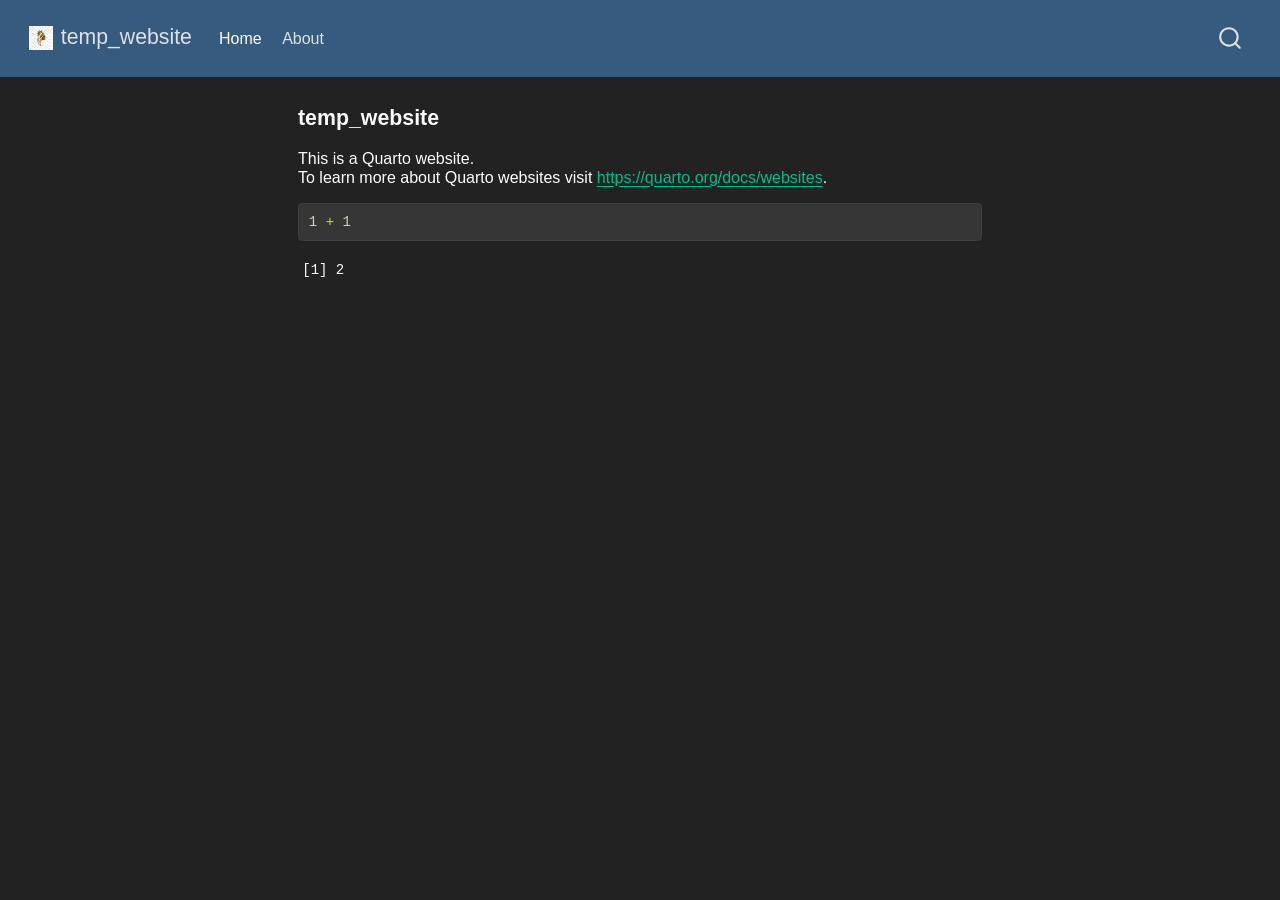
<file: docs/index.html>
<!DOCTYPE html>
<html xmlns="http://www.w3.org/1999/xhtml" lang="en" xml:lang="en"><head>

<meta charset="utf-8">
<meta name="generator" content="quarto-1.9.37">

<meta name="viewport" content="width=device-width, initial-scale=1.0, user-scalable=yes">


<title>temp_website</title>
<style>
/* Default styles provided by pandoc.
** See https://pandoc.org/MANUAL.html#variables-for-html for config info.
*/
code{white-space: pre-wrap;}
span.smallcaps{font-variant: small-caps;}
div.columns{display: flex; gap: min(4vw, 1.5em);}
div.column{flex: auto; overflow-x: auto;}
div.hanging-indent{margin-left: 1.5em; text-indent: -1.5em;}
ul.task-list{list-style: none;}
ul.task-list li input[type="checkbox"] {
  width: 0.8em;
  margin: 0 0.8em 0.2em -1em; /* quarto-specific, see https://github.com/quarto-dev/quarto-cli/issues/4556 */ 
  vertical-align: middle;
}
/* CSS for syntax highlighting */
html { -webkit-text-size-adjust: 100%; }
pre > code.sourceCode { white-space: pre; position: relative; }
pre > code.sourceCode > span { display: inline-block; line-height: 1.25; }
pre > code.sourceCode > span:empty { height: 1.2em; }
.sourceCode { overflow: visible; }
code.sourceCode > span { color: inherit; text-decoration: inherit; }
div.sourceCode { margin: 1em 0; }
pre.sourceCode { margin: 0; }
@media screen {
div.sourceCode { overflow: auto; }
}
@media print {
pre > code.sourceCode { white-space: pre-wrap; }
pre > code.sourceCode > span { text-indent: -5em; padding-left: 5em; }
}
pre.numberSource code
  { counter-reset: source-line 0; }
pre.numberSource code > span
  { position: relative; left: -4em; counter-increment: source-line; }
pre.numberSource code > span > a:first-child::before
  { content: counter(source-line);
    position: relative; left: -1em; text-align: right; vertical-align: baseline;
    border: none; display: inline-block;
    -webkit-touch-callout: none; -webkit-user-select: none;
    -khtml-user-select: none; -moz-user-select: none;
    -ms-user-select: none; user-select: none;
    padding: 0 4px; width: 4em;
  }
pre.numberSource { margin-left: 3em;  padding-left: 4px; }
div.sourceCode
  {   }
@media screen {
pre > code.sourceCode > span > a:first-child::before { text-decoration: underline; }
}
</style>


<script src="site_libs/quarto-nav/quarto-nav.js"></script>
<script src="site_libs/quarto-nav/headroom.min.js"></script>
<script src="site_libs/clipboard/clipboard.min.js"></script>
<script src="site_libs/quarto-search/autocomplete.umd.js"></script>
<script src="site_libs/quarto-search/fuse.min.js"></script>
<script src="site_libs/quarto-search/quarto-search.js"></script>
<meta name="quarto:offset" content="./">
<link href="./favicon.png" rel="icon" type="image/png">
<script src="site_libs/quarto-html/quarto.js" type="module"></script>
<script src="site_libs/quarto-html/tabsets/tabsets.js" type="module"></script>
<script src="site_libs/quarto-html/popper.min.js"></script>
<script src="site_libs/quarto-html/tippy.umd.min.js"></script>
<script src="site_libs/quarto-html/anchor.min.js"></script>
<link href="site_libs/quarto-html/tippy.css" rel="stylesheet">
<link href="site_libs/quarto-html/quarto-syntax-highlighting-dark-d0ae9245876894da5ac7e18953ecc5cc.css" rel="stylesheet" id="quarto-text-highlighting-styles">
<script src="site_libs/bootstrap/bootstrap.min.js"></script>
<link href="site_libs/bootstrap/bootstrap-icons.css" rel="stylesheet">
<link href="site_libs/bootstrap/bootstrap-00feface57a40fb7a06c8694f9a70c45.min.css" rel="stylesheet" append-hash="true" id="quarto-bootstrap" data-mode="dark">
<script id="quarto-search-options" type="application/json">{
  "location": "navbar",
  "copy-button": false,
  "collapse-after": 3,
  "panel-placement": "end",
  "type": "overlay",
  "limit": 50,
  "keyboard-shortcut": [
    "f",
    "/",
    "s"
  ],
  "show-item-context": false,
  "language": {
    "search-no-results-text": "No results",
    "search-matching-documents-text": "matching documents",
    "search-copy-link-title": "Copy link to search",
    "search-hide-matches-text": "Hide additional matches",
    "search-more-match-text": "more match in this document",
    "search-more-matches-text": "more matches in this document",
    "search-clear-button-title": "Clear",
    "search-text-placeholder": "",
    "search-detached-cancel-button-title": "Cancel",
    "search-submit-button-title": "Submit",
    "search-label": "Search"
  }
}</script>


<link rel="stylesheet" href="styles.css">
</head>

<body class="floating nav-fixed quarto-light">

<div id="quarto-search-results"></div>
  <header id="quarto-header" class="headroom fixed-top">
    <nav class="navbar navbar-expand-lg " data-bs-theme="dark">
      <div class="navbar-container container-fluid">
      <div class="navbar-brand-container mx-auto">
    <a href="./index.html" class="navbar-brand navbar-brand-logo">
    <img src="./logo.png" alt="" class="navbar-logo light-content">
    <img src="./logo.png" alt="" class="navbar-logo dark-content">
    </a>
    <a class="navbar-brand" href="./index.html">
    <span class="navbar-title">temp_website</span>
    </a>
  </div>
            <div id="quarto-search" class="" title="Search"></div>
          <button class="navbar-toggler" type="button" data-bs-toggle="collapse" data-bs-target="#navbarCollapse" aria-controls="navbarCollapse" role="menu" aria-expanded="false" aria-label="Toggle navigation" onclick="if (window.quartoToggleHeadroom) { window.quartoToggleHeadroom(); }">
  <span class="navbar-toggler-icon"></span>
</button>
          <div class="collapse navbar-collapse" id="navbarCollapse">
            <ul class="navbar-nav navbar-nav-scroll me-auto">
  <li class="nav-item">
    <a class="nav-link active" href="./index.html" aria-current="page"> 
<span class="menu-text">Home</span></a>
  </li>  
  <li class="nav-item">
    <a class="nav-link" href="./about.html"> 
<span class="menu-text">About</span></a>
  </li>  
</ul>
          </div> <!-- /navcollapse -->
            <div class="quarto-navbar-tools">
</div>
      </div> <!-- /container-fluid -->
    </nav>
</header>
<!-- content -->
<div id="quarto-content" class="quarto-container page-columns page-rows-contents page-layout-article page-navbar">
<!-- sidebar -->
  <nav id="quarto-sidebar" class="sidebar collapse collapse-horizontal quarto-sidebar-collapse-item sidebar-navigation floating overflow-auto">
    
</nav>
<div id="quarto-sidebar-glass" class="quarto-sidebar-collapse-item" data-bs-toggle="collapse" data-bs-target=".quarto-sidebar-collapse-item"></div>
<!-- margin-sidebar -->
    <div id="quarto-margin-sidebar" class="sidebar margin-sidebar zindex-bottom">
    </div>
<!-- main -->
<main class="content" id="quarto-document-content">

<header id="title-block-header" class="quarto-title-block default">
<div class="quarto-title">
<h1 class="title">temp_website</h1>
</div>



<div class="quarto-title-meta">

    
  
    
  </div>
  


</header>


<p>This is a Quarto website.</p>
<p>To learn more about Quarto websites visit <a href="https://quarto.org/docs/websites" class="uri">https://quarto.org/docs/websites</a>.</p>
<div class="cell">
<div class="code-copy-outer-scaffold"><div class="sourceCode cell-code" id="cb1"><pre class="sourceCode r code-with-copy"><code class="sourceCode r"><span id="cb1-1"><a href="#cb1-1" aria-hidden="true" tabindex="-1"></a><span class="dv">1</span> <span class="sc">+</span> <span class="dv">1</span></span></code></pre></div><button title="Copy to Clipboard" class="code-copy-button"><i class="bi"></i></button></div>
<div class="cell-output cell-output-stdout">
<pre><code>[1] 2</code></pre>
</div>
</div>



</main> <!-- /main -->
<script id="quarto-html-after-body" type="application/javascript">
  window.document.addEventListener("DOMContentLoaded", function (event) {
    const icon = "";
    const anchorJS = new window.AnchorJS();
    anchorJS.options = {
      placement: 'right',
      icon: icon
    };
    anchorJS.add('.anchored');
    const isCodeAnnotation = (el) => {
      for (const clz of el.classList) {
        if (clz.startsWith('code-annotation-')) {                     
          return true;
        }
      }
      return false;
    }
    const onCopySuccess = function(e) {
      // button target
      const button = e.trigger;
      // don't keep focus
      button.blur();
      // flash "checked"
      button.classList.add('code-copy-button-checked');
      var currentTitle = button.getAttribute("title");
      button.setAttribute("title", "Copied!");
      let tooltip;
      if (window.bootstrap) {
        button.setAttribute("data-bs-toggle", "tooltip");
        button.setAttribute("data-bs-placement", "left");
        button.setAttribute("data-bs-title", "Copied!");
        tooltip = new bootstrap.Tooltip(button, 
          { trigger: "manual", 
            customClass: "code-copy-button-tooltip",
            offset: [0, -8]});
        tooltip.show();    
      }
      setTimeout(function() {
        if (tooltip) {
          tooltip.hide();
          button.removeAttribute("data-bs-title");
          button.removeAttribute("data-bs-toggle");
          button.removeAttribute("data-bs-placement");
        }
        button.setAttribute("title", currentTitle);
        button.classList.remove('code-copy-button-checked');
      }, 1000);
      // clear code selection
      e.clearSelection();
    }
    const getTextToCopy = function(trigger) {
      const outerScaffold = trigger.parentElement.cloneNode(true);
      const codeEl = outerScaffold.querySelector('code');
      for (const childEl of codeEl.children) {
        if (isCodeAnnotation(childEl)) {
          childEl.remove();
        }
      }
      return codeEl.innerText;
    }
    const clipboard = new window.ClipboardJS('.code-copy-button:not([data-in-quarto-modal])', {
      text: getTextToCopy
    });
    clipboard.on('success', onCopySuccess);
    if (window.document.getElementById('quarto-embedded-source-code-modal')) {
      const clipboardModal = new window.ClipboardJS('.code-copy-button[data-in-quarto-modal]', {
        text: getTextToCopy,
        container: window.document.getElementById('quarto-embedded-source-code-modal')
      });
      clipboardModal.on('success', onCopySuccess);
    }
      var localhostRegex = new RegExp(/^(?:http|https):\/\/localhost\:?[0-9]*\//);
      var mailtoRegex = new RegExp(/^mailto:/);
        var filterRegex = new RegExp('/' + window.location.host + '/');
      var isInternal = (href) => {
          return filterRegex.test(href) || localhostRegex.test(href) || mailtoRegex.test(href);
      }
      // Inspect non-navigation links and adorn them if external
     var links = window.document.querySelectorAll('a[href]:not(.nav-link):not(.navbar-brand):not(.toc-action):not(.sidebar-link):not(.sidebar-item-toggle):not(.pagination-link):not(.no-external):not([aria-hidden]):not(.dropdown-item):not(.quarto-navigation-tool):not(.about-link)');
      for (var i=0; i<links.length; i++) {
        const link = links[i];
        if (!isInternal(link.href)) {
          // undo the damage that might have been done by quarto-nav.js in the case of
          // links that we want to consider external
          if (link.dataset.originalHref !== undefined) {
            link.href = link.dataset.originalHref;
          }
        }
      }
    function tippyHover(el, contentFn, onTriggerFn, onUntriggerFn) {
      const config = {
        allowHTML: true,
        maxWidth: 500,
        delay: 100,
        arrow: false,
        appendTo: function(el) {
            return el.parentElement;
        },
        interactive: true,
        interactiveBorder: 10,
        theme: 'quarto',
        placement: 'bottom-start',
      };
      if (contentFn) {
        config.content = contentFn;
      }
      if (onTriggerFn) {
        config.onTrigger = onTriggerFn;
      }
      if (onUntriggerFn) {
        config.onUntrigger = onUntriggerFn;
      }
      window.tippy(el, config); 
    }
    const noterefs = window.document.querySelectorAll('a[role="doc-noteref"]');
    for (var i=0; i<noterefs.length; i++) {
      const ref = noterefs[i];
      tippyHover(ref, function() {
        // use id or data attribute instead here
        let href = ref.getAttribute('data-footnote-href') || ref.getAttribute('href');
        try { href = new URL(href).hash; } catch {}
        const id = href.replace(/^#\/?/, "");
        const note = window.document.getElementById(id);
        if (note) {
          return note.innerHTML;
        } else {
          return "";
        }
      });
    }
    const xrefs = window.document.querySelectorAll('a.quarto-xref');
    const processXRef = (id, note) => {
      // Strip column container classes
      const stripColumnClz = (el) => {
        el.classList.remove("page-full", "page-columns");
        if (el.children) {
          for (const child of el.children) {
            stripColumnClz(child);
          }
        }
      }
      stripColumnClz(note)
      if (id === null || id.startsWith('sec-')) {
        // Special case sections, only their first couple elements
        const container = document.createElement("div");
        if (note.children && note.children.length > 2) {
          container.appendChild(note.children[0].cloneNode(true));
          for (let i = 1; i < note.children.length; i++) {
            const child = note.children[i];
            if (child.tagName === "P" && child.innerText === "") {
              continue;
            } else {
              container.appendChild(child.cloneNode(true));
              break;
            }
          }
          if (window.Quarto?.typesetMath) {
            window.Quarto.typesetMath(container);
          }
          return container.innerHTML
        } else {
          if (window.Quarto?.typesetMath) {
            window.Quarto.typesetMath(note);
          }
          return note.innerHTML;
        }
      } else {
        // Remove any anchor links if they are present
        const anchorLink = note.querySelector('a.anchorjs-link');
        if (anchorLink) {
          anchorLink.remove();
        }
        if (window.Quarto?.typesetMath) {
          window.Quarto.typesetMath(note);
        }
        if (note.classList.contains("callout")) {
          return note.outerHTML;
        } else {
          return note.innerHTML;
        }
      }
    }
    for (var i=0; i<xrefs.length; i++) {
      const xref = xrefs[i];
      tippyHover(xref, undefined, function(instance) {
        instance.disable();
        let url = xref.getAttribute('href');
        let hash = undefined; 
        if (url.startsWith('#')) {
          hash = url;
        } else {
          try { hash = new URL(url).hash; } catch {}
        }
        if (hash) {
          const id = hash.replace(/^#\/?/, "");
          const note = window.document.getElementById(id);
          if (note !== null) {
            try {
              const html = processXRef(id, note.cloneNode(true));
              instance.setContent(html);
            } finally {
              instance.enable();
              instance.show();
            }
          } else {
            // See if we can fetch this
            fetch(url.split('#')[0])
            .then(res => res.text())
            .then(html => {
              const parser = new DOMParser();
              const htmlDoc = parser.parseFromString(html, "text/html");
              const note = htmlDoc.getElementById(id);
              if (note !== null) {
                const html = processXRef(id, note);
                instance.setContent(html);
              } 
            }).finally(() => {
              instance.enable();
              instance.show();
            });
          }
        } else {
          // See if we can fetch a full url (with no hash to target)
          // This is a special case and we should probably do some content thinning / targeting
          fetch(url)
          .then(res => res.text())
          .then(html => {
            const parser = new DOMParser();
            const htmlDoc = parser.parseFromString(html, "text/html");
            const note = htmlDoc.querySelector('main.content');
            if (note !== null) {
              // This should only happen for chapter cross references
              // (since there is no id in the URL)
              // remove the first header
              if (note.children.length > 0 && note.children[0].tagName === "HEADER") {
                note.children[0].remove();
              }
              const html = processXRef(null, note);
              instance.setContent(html);
            } 
          }).finally(() => {
            instance.enable();
            instance.show();
          });
        }
      }, function(instance) {
      });
    }
        let selectedAnnoteEl;
        const selectorForAnnotation = ( cell, annotation) => {
          let cellAttr = 'data-code-cell="' + cell + '"';
          let lineAttr = 'data-code-annotation="' +  annotation + '"';
          const selector = 'span[' + cellAttr + '][' + lineAttr + ']';
          return selector;
        }
        const selectCodeLines = (annoteEl) => {
          const doc = window.document;
          const targetCell = annoteEl.getAttribute("data-target-cell");
          const targetAnnotation = annoteEl.getAttribute("data-target-annotation");
          const annoteSpan = window.document.querySelector(selectorForAnnotation(targetCell, targetAnnotation));
          const lines = annoteSpan.getAttribute("data-code-lines").split(",");
          const lineIds = lines.map((line) => {
            return targetCell + "-" + line;
          })
          let top = null;
          let height = null;
          let parent = null;
          if (lineIds.length > 0) {
              //compute the position of the single el (top and bottom and make a div)
              const el = window.document.getElementById(lineIds[0]);
              top = el.offsetTop;
              height = el.offsetHeight;
              parent = el.parentElement.parentElement;
            if (lineIds.length > 1) {
              const lastEl = window.document.getElementById(lineIds[lineIds.length - 1]);
              const bottom = lastEl.offsetTop + lastEl.offsetHeight;
              height = bottom - top;
            }
            if (top !== null && height !== null && parent !== null) {
              // cook up a div (if necessary) and position it 
              let div = window.document.getElementById("code-annotation-line-highlight");
              if (div === null) {
                div = window.document.createElement("div");
                div.setAttribute("id", "code-annotation-line-highlight");
                div.style.position = 'absolute';
                parent.appendChild(div);
              }
              div.style.top = top - 2 + "px";
              div.style.height = height + 4 + "px";
              div.style.left = 0;
              let gutterDiv = window.document.getElementById("code-annotation-line-highlight-gutter");
              if (gutterDiv === null) {
                gutterDiv = window.document.createElement("div");
                gutterDiv.setAttribute("id", "code-annotation-line-highlight-gutter");
                gutterDiv.style.position = 'absolute';
                const codeCell = window.document.getElementById(targetCell);
                const gutter = codeCell.querySelector('.code-annotation-gutter');
                gutter.appendChild(gutterDiv);
              }
              gutterDiv.style.top = top - 2 + "px";
              gutterDiv.style.height = height + 4 + "px";
            }
            selectedAnnoteEl = annoteEl;
          }
        };
        const unselectCodeLines = () => {
          const elementsIds = ["code-annotation-line-highlight", "code-annotation-line-highlight-gutter"];
          elementsIds.forEach((elId) => {
            const div = window.document.getElementById(elId);
            if (div) {
              div.remove();
            }
          });
          selectedAnnoteEl = undefined;
        };
          // Handle positioning of the toggle
      window.addEventListener(
        "resize",
        throttle(() => {
          elRect = undefined;
          if (selectedAnnoteEl) {
            selectCodeLines(selectedAnnoteEl);
          }
        }, 10)
      );
      function throttle(fn, ms) {
      let throttle = false;
      let timer;
        return (...args) => {
          if(!throttle) { // first call gets through
              fn.apply(this, args);
              throttle = true;
          } else { // all the others get throttled
              if(timer) clearTimeout(timer); // cancel #2
              timer = setTimeout(() => {
                fn.apply(this, args);
                timer = throttle = false;
              }, ms);
          }
        };
      }
        // Attach click handler to the DT
        const annoteDls = window.document.querySelectorAll('dt[data-target-cell]');
        for (const annoteDlNode of annoteDls) {
          annoteDlNode.addEventListener('click', (event) => {
            const clickedEl = event.target;
            if (clickedEl !== selectedAnnoteEl) {
              unselectCodeLines();
              const activeEl = window.document.querySelector('dt[data-target-cell].code-annotation-active');
              if (activeEl) {
                activeEl.classList.remove('code-annotation-active');
              }
              selectCodeLines(clickedEl);
              clickedEl.classList.add('code-annotation-active');
            } else {
              // Unselect the line
              unselectCodeLines();
              clickedEl.classList.remove('code-annotation-active');
            }
          });
        }
    const findCites = (el) => {
      const parentEl = el.parentElement;
      if (parentEl) {
        const cites = parentEl.dataset.cites;
        if (cites) {
          return {
            el,
            cites: cites.split(' ')
          };
        } else {
          return findCites(el.parentElement)
        }
      } else {
        return undefined;
      }
    };
    var bibliorefs = window.document.querySelectorAll('a[role="doc-biblioref"]');
    for (var i=0; i<bibliorefs.length; i++) {
      const ref = bibliorefs[i];
      const citeInfo = findCites(ref);
      if (citeInfo) {
        tippyHover(citeInfo.el, function() {
          var popup = window.document.createElement('div');
          citeInfo.cites.forEach(function(cite) {
            var citeDiv = window.document.createElement('div');
            citeDiv.classList.add('hanging-indent');
            citeDiv.classList.add('csl-entry');
            var biblioDiv = window.document.getElementById('ref-' + cite);
            if (biblioDiv) {
              citeDiv.innerHTML = biblioDiv.innerHTML;
            }
            popup.appendChild(citeDiv);
          });
          return popup.innerHTML;
        });
      }
    }
  });
  </script>
</div> <!-- /content -->




</body></html>
</file>
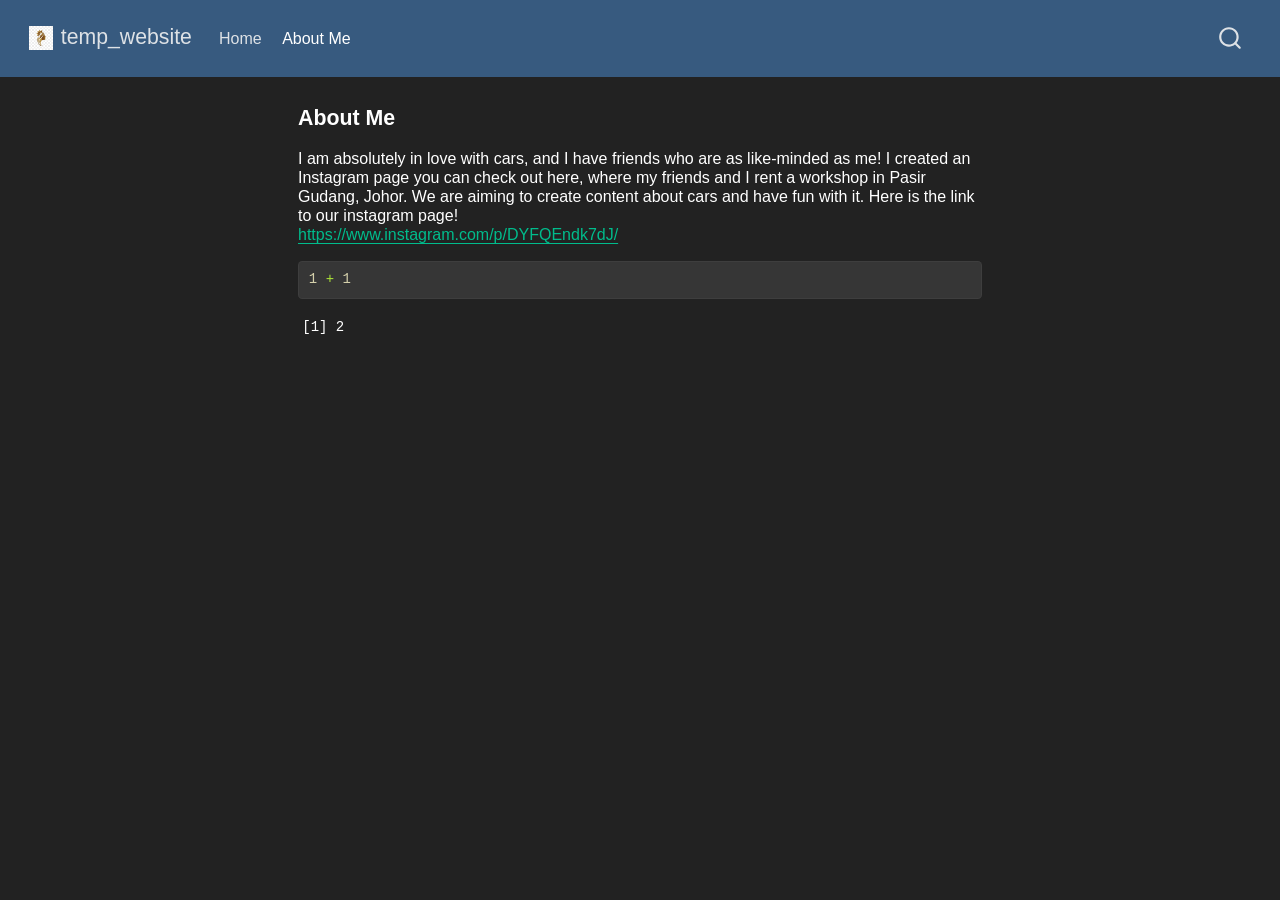
<file: docs/about.html>
<!DOCTYPE html>
<html xmlns="http://www.w3.org/1999/xhtml" lang="en" xml:lang="en"><head>

<meta charset="utf-8">
<meta name="generator" content="quarto-1.9.37">

<meta name="viewport" content="width=device-width, initial-scale=1.0, user-scalable=yes">


<title>About Me – temp_website</title>
<style>
/* Default styles provided by pandoc.
** See https://pandoc.org/MANUAL.html#variables-for-html for config info.
*/
code{white-space: pre-wrap;}
span.smallcaps{font-variant: small-caps;}
div.columns{display: flex; gap: min(4vw, 1.5em);}
div.column{flex: auto; overflow-x: auto;}
div.hanging-indent{margin-left: 1.5em; text-indent: -1.5em;}
ul.task-list{list-style: none;}
ul.task-list li input[type="checkbox"] {
  width: 0.8em;
  margin: 0 0.8em 0.2em -1em; /* quarto-specific, see https://github.com/quarto-dev/quarto-cli/issues/4556 */ 
  vertical-align: middle;
}
/* CSS for syntax highlighting */
html { -webkit-text-size-adjust: 100%; }
pre > code.sourceCode { white-space: pre; position: relative; }
pre > code.sourceCode > span { display: inline-block; line-height: 1.25; }
pre > code.sourceCode > span:empty { height: 1.2em; }
.sourceCode { overflow: visible; }
code.sourceCode > span { color: inherit; text-decoration: inherit; }
div.sourceCode { margin: 1em 0; }
pre.sourceCode { margin: 0; }
@media screen {
div.sourceCode { overflow: auto; }
}
@media print {
pre > code.sourceCode { white-space: pre-wrap; }
pre > code.sourceCode > span { text-indent: -5em; padding-left: 5em; }
}
pre.numberSource code
  { counter-reset: source-line 0; }
pre.numberSource code > span
  { position: relative; left: -4em; counter-increment: source-line; }
pre.numberSource code > span > a:first-child::before
  { content: counter(source-line);
    position: relative; left: -1em; text-align: right; vertical-align: baseline;
    border: none; display: inline-block;
    -webkit-touch-callout: none; -webkit-user-select: none;
    -khtml-user-select: none; -moz-user-select: none;
    -ms-user-select: none; user-select: none;
    padding: 0 4px; width: 4em;
  }
pre.numberSource { margin-left: 3em;  padding-left: 4px; }
div.sourceCode
  {   }
@media screen {
pre > code.sourceCode > span > a:first-child::before { text-decoration: underline; }
}
</style>


<script src="site_libs/quarto-nav/quarto-nav.js"></script>
<script src="site_libs/quarto-nav/headroom.min.js"></script>
<script src="site_libs/clipboard/clipboard.min.js"></script>
<script src="site_libs/quarto-search/autocomplete.umd.js"></script>
<script src="site_libs/quarto-search/fuse.min.js"></script>
<script src="site_libs/quarto-search/quarto-search.js"></script>
<meta name="quarto:offset" content="./">
<link href="./favicon.png" rel="icon" type="image/png">
<script src="site_libs/quarto-html/quarto.js" type="module"></script>
<script src="site_libs/quarto-html/tabsets/tabsets.js" type="module"></script>
<script src="site_libs/quarto-html/popper.min.js"></script>
<script src="site_libs/quarto-html/tippy.umd.min.js"></script>
<script src="site_libs/quarto-html/anchor.min.js"></script>
<link href="site_libs/quarto-html/tippy.css" rel="stylesheet">
<link href="site_libs/quarto-html/quarto-syntax-highlighting-dark-d0ae9245876894da5ac7e18953ecc5cc.css" rel="stylesheet" id="quarto-text-highlighting-styles">
<script src="site_libs/bootstrap/bootstrap.min.js"></script>
<link href="site_libs/bootstrap/bootstrap-icons.css" rel="stylesheet">
<link href="site_libs/bootstrap/bootstrap-00feface57a40fb7a06c8694f9a70c45.min.css" rel="stylesheet" append-hash="true" id="quarto-bootstrap" data-mode="dark">
<script id="quarto-search-options" type="application/json">{
  "location": "navbar",
  "copy-button": false,
  "collapse-after": 3,
  "panel-placement": "end",
  "type": "overlay",
  "limit": 50,
  "keyboard-shortcut": [
    "f",
    "/",
    "s"
  ],
  "show-item-context": false,
  "language": {
    "search-no-results-text": "No results",
    "search-matching-documents-text": "matching documents",
    "search-copy-link-title": "Copy link to search",
    "search-hide-matches-text": "Hide additional matches",
    "search-more-match-text": "more match in this document",
    "search-more-matches-text": "more matches in this document",
    "search-clear-button-title": "Clear",
    "search-text-placeholder": "",
    "search-detached-cancel-button-title": "Cancel",
    "search-submit-button-title": "Submit",
    "search-label": "Search"
  }
}</script>


<link rel="stylesheet" href="styles.css">
</head>

<body class="floating nav-fixed quarto-light">

<div id="quarto-search-results"></div>
  <header id="quarto-header" class="headroom fixed-top">
    <nav class="navbar navbar-expand-lg " data-bs-theme="dark">
      <div class="navbar-container container-fluid">
      <div class="navbar-brand-container mx-auto">
    <a href="./index.html" class="navbar-brand navbar-brand-logo">
    <img src="./logo.png" alt="" class="navbar-logo light-content">
    <img src="./logo.png" alt="" class="navbar-logo dark-content">
    </a>
    <a class="navbar-brand" href="./index.html">
    <span class="navbar-title">temp_website</span>
    </a>
  </div>
            <div id="quarto-search" class="" title="Search"></div>
          <button class="navbar-toggler" type="button" data-bs-toggle="collapse" data-bs-target="#navbarCollapse" aria-controls="navbarCollapse" role="menu" aria-expanded="false" aria-label="Toggle navigation" onclick="if (window.quartoToggleHeadroom) { window.quartoToggleHeadroom(); }">
  <span class="navbar-toggler-icon"></span>
</button>
          <div class="collapse navbar-collapse" id="navbarCollapse">
            <ul class="navbar-nav navbar-nav-scroll me-auto">
  <li class="nav-item">
    <a class="nav-link" href="./index.html"> 
<span class="menu-text">Home</span></a>
  </li>  
  <li class="nav-item">
    <a class="nav-link active" href="./about.html" aria-current="page"> 
<span class="menu-text">About Me</span></a>
  </li>  
</ul>
          </div> <!-- /navcollapse -->
            <div class="quarto-navbar-tools">
</div>
      </div> <!-- /container-fluid -->
    </nav>
</header>
<!-- content -->
<div id="quarto-content" class="quarto-container page-columns page-rows-contents page-layout-article page-navbar">
<!-- sidebar -->
  <nav id="quarto-sidebar" class="sidebar collapse collapse-horizontal quarto-sidebar-collapse-item sidebar-navigation floating overflow-auto">
    
</nav>
<div id="quarto-sidebar-glass" class="quarto-sidebar-collapse-item" data-bs-toggle="collapse" data-bs-target=".quarto-sidebar-collapse-item"></div>
<!-- margin-sidebar -->
    <div id="quarto-margin-sidebar" class="sidebar margin-sidebar zindex-bottom">
    </div>
<!-- main -->
<main class="content" id="quarto-document-content">

<header id="title-block-header" class="quarto-title-block default">
<div class="quarto-title">
<h1 class="title">About Me</h1>
</div>



<div class="quarto-title-meta">

    
  
    
  </div>
  


</header>


<p>I am absolutely in love with cars, and I have friends who are as like-minded as me! I created an Instagram page you can check out here, where my friends and I rent a workshop in Pasir Gudang, Johor. We are aiming to create content about cars and have fun with it. Here is the link to our instagram page!</p>
<p><a href="https://www.instagram.com/p/DYFQEndk7dJ/" class="uri">https://www.instagram.com/p/DYFQEndk7dJ/</a></p>
<div class="cell">
<div class="code-copy-outer-scaffold"><div class="sourceCode cell-code" id="cb1"><pre class="sourceCode r code-with-copy"><code class="sourceCode r"><span id="cb1-1"><a href="#cb1-1" aria-hidden="true" tabindex="-1"></a><span class="dv">1</span> <span class="sc">+</span> <span class="dv">1</span></span></code></pre></div><button title="Copy to Clipboard" class="code-copy-button"><i class="bi"></i></button></div>
<div class="cell-output cell-output-stdout">
<pre><code>[1] 2</code></pre>
</div>
</div>



</main> <!-- /main -->
<script id="quarto-html-after-body" type="application/javascript">
  window.document.addEventListener("DOMContentLoaded", function (event) {
    const icon = "";
    const anchorJS = new window.AnchorJS();
    anchorJS.options = {
      placement: 'right',
      icon: icon
    };
    anchorJS.add('.anchored');
    const isCodeAnnotation = (el) => {
      for (const clz of el.classList) {
        if (clz.startsWith('code-annotation-')) {                     
          return true;
        }
      }
      return false;
    }
    const onCopySuccess = function(e) {
      // button target
      const button = e.trigger;
      // don't keep focus
      button.blur();
      // flash "checked"
      button.classList.add('code-copy-button-checked');
      var currentTitle = button.getAttribute("title");
      button.setAttribute("title", "Copied!");
      let tooltip;
      if (window.bootstrap) {
        button.setAttribute("data-bs-toggle", "tooltip");
        button.setAttribute("data-bs-placement", "left");
        button.setAttribute("data-bs-title", "Copied!");
        tooltip = new bootstrap.Tooltip(button, 
          { trigger: "manual", 
            customClass: "code-copy-button-tooltip",
            offset: [0, -8]});
        tooltip.show();    
      }
      setTimeout(function() {
        if (tooltip) {
          tooltip.hide();
          button.removeAttribute("data-bs-title");
          button.removeAttribute("data-bs-toggle");
          button.removeAttribute("data-bs-placement");
        }
        button.setAttribute("title", currentTitle);
        button.classList.remove('code-copy-button-checked');
      }, 1000);
      // clear code selection
      e.clearSelection();
    }
    const getTextToCopy = function(trigger) {
      const outerScaffold = trigger.parentElement.cloneNode(true);
      const codeEl = outerScaffold.querySelector('code');
      for (const childEl of codeEl.children) {
        if (isCodeAnnotation(childEl)) {
          childEl.remove();
        }
      }
      return codeEl.innerText;
    }
    const clipboard = new window.ClipboardJS('.code-copy-button:not([data-in-quarto-modal])', {
      text: getTextToCopy
    });
    clipboard.on('success', onCopySuccess);
    if (window.document.getElementById('quarto-embedded-source-code-modal')) {
      const clipboardModal = new window.ClipboardJS('.code-copy-button[data-in-quarto-modal]', {
        text: getTextToCopy,
        container: window.document.getElementById('quarto-embedded-source-code-modal')
      });
      clipboardModal.on('success', onCopySuccess);
    }
      var localhostRegex = new RegExp(/^(?:http|https):\/\/localhost\:?[0-9]*\//);
      var mailtoRegex = new RegExp(/^mailto:/);
        var filterRegex = new RegExp('/' + window.location.host + '/');
      var isInternal = (href) => {
          return filterRegex.test(href) || localhostRegex.test(href) || mailtoRegex.test(href);
      }
      // Inspect non-navigation links and adorn them if external
     var links = window.document.querySelectorAll('a[href]:not(.nav-link):not(.navbar-brand):not(.toc-action):not(.sidebar-link):not(.sidebar-item-toggle):not(.pagination-link):not(.no-external):not([aria-hidden]):not(.dropdown-item):not(.quarto-navigation-tool):not(.about-link)');
      for (var i=0; i<links.length; i++) {
        const link = links[i];
        if (!isInternal(link.href)) {
          // undo the damage that might have been done by quarto-nav.js in the case of
          // links that we want to consider external
          if (link.dataset.originalHref !== undefined) {
            link.href = link.dataset.originalHref;
          }
        }
      }
    function tippyHover(el, contentFn, onTriggerFn, onUntriggerFn) {
      const config = {
        allowHTML: true,
        maxWidth: 500,
        delay: 100,
        arrow: false,
        appendTo: function(el) {
            return el.parentElement;
        },
        interactive: true,
        interactiveBorder: 10,
        theme: 'quarto',
        placement: 'bottom-start',
      };
      if (contentFn) {
        config.content = contentFn;
      }
      if (onTriggerFn) {
        config.onTrigger = onTriggerFn;
      }
      if (onUntriggerFn) {
        config.onUntrigger = onUntriggerFn;
      }
      window.tippy(el, config); 
    }
    const noterefs = window.document.querySelectorAll('a[role="doc-noteref"]');
    for (var i=0; i<noterefs.length; i++) {
      const ref = noterefs[i];
      tippyHover(ref, function() {
        // use id or data attribute instead here
        let href = ref.getAttribute('data-footnote-href') || ref.getAttribute('href');
        try { href = new URL(href).hash; } catch {}
        const id = href.replace(/^#\/?/, "");
        const note = window.document.getElementById(id);
        if (note) {
          return note.innerHTML;
        } else {
          return "";
        }
      });
    }
    const xrefs = window.document.querySelectorAll('a.quarto-xref');
    const processXRef = (id, note) => {
      // Strip column container classes
      const stripColumnClz = (el) => {
        el.classList.remove("page-full", "page-columns");
        if (el.children) {
          for (const child of el.children) {
            stripColumnClz(child);
          }
        }
      }
      stripColumnClz(note)
      if (id === null || id.startsWith('sec-')) {
        // Special case sections, only their first couple elements
        const container = document.createElement("div");
        if (note.children && note.children.length > 2) {
          container.appendChild(note.children[0].cloneNode(true));
          for (let i = 1; i < note.children.length; i++) {
            const child = note.children[i];
            if (child.tagName === "P" && child.innerText === "") {
              continue;
            } else {
              container.appendChild(child.cloneNode(true));
              break;
            }
          }
          if (window.Quarto?.typesetMath) {
            window.Quarto.typesetMath(container);
          }
          return container.innerHTML
        } else {
          if (window.Quarto?.typesetMath) {
            window.Quarto.typesetMath(note);
          }
          return note.innerHTML;
        }
      } else {
        // Remove any anchor links if they are present
        const anchorLink = note.querySelector('a.anchorjs-link');
        if (anchorLink) {
          anchorLink.remove();
        }
        if (window.Quarto?.typesetMath) {
          window.Quarto.typesetMath(note);
        }
        if (note.classList.contains("callout")) {
          return note.outerHTML;
        } else {
          return note.innerHTML;
        }
      }
    }
    for (var i=0; i<xrefs.length; i++) {
      const xref = xrefs[i];
      tippyHover(xref, undefined, function(instance) {
        instance.disable();
        let url = xref.getAttribute('href');
        let hash = undefined; 
        if (url.startsWith('#')) {
          hash = url;
        } else {
          try { hash = new URL(url).hash; } catch {}
        }
        if (hash) {
          const id = hash.replace(/^#\/?/, "");
          const note = window.document.getElementById(id);
          if (note !== null) {
            try {
              const html = processXRef(id, note.cloneNode(true));
              instance.setContent(html);
            } finally {
              instance.enable();
              instance.show();
            }
          } else {
            // See if we can fetch this
            fetch(url.split('#')[0])
            .then(res => res.text())
            .then(html => {
              const parser = new DOMParser();
              const htmlDoc = parser.parseFromString(html, "text/html");
              const note = htmlDoc.getElementById(id);
              if (note !== null) {
                const html = processXRef(id, note);
                instance.setContent(html);
              } 
            }).finally(() => {
              instance.enable();
              instance.show();
            });
          }
        } else {
          // See if we can fetch a full url (with no hash to target)
          // This is a special case and we should probably do some content thinning / targeting
          fetch(url)
          .then(res => res.text())
          .then(html => {
            const parser = new DOMParser();
            const htmlDoc = parser.parseFromString(html, "text/html");
            const note = htmlDoc.querySelector('main.content');
            if (note !== null) {
              // This should only happen for chapter cross references
              // (since there is no id in the URL)
              // remove the first header
              if (note.children.length > 0 && note.children[0].tagName === "HEADER") {
                note.children[0].remove();
              }
              const html = processXRef(null, note);
              instance.setContent(html);
            } 
          }).finally(() => {
            instance.enable();
            instance.show();
          });
        }
      }, function(instance) {
      });
    }
        let selectedAnnoteEl;
        const selectorForAnnotation = ( cell, annotation) => {
          let cellAttr = 'data-code-cell="' + cell + '"';
          let lineAttr = 'data-code-annotation="' +  annotation + '"';
          const selector = 'span[' + cellAttr + '][' + lineAttr + ']';
          return selector;
        }
        const selectCodeLines = (annoteEl) => {
          const doc = window.document;
          const targetCell = annoteEl.getAttribute("data-target-cell");
          const targetAnnotation = annoteEl.getAttribute("data-target-annotation");
          const annoteSpan = window.document.querySelector(selectorForAnnotation(targetCell, targetAnnotation));
          const lines = annoteSpan.getAttribute("data-code-lines").split(",");
          const lineIds = lines.map((line) => {
            return targetCell + "-" + line;
          })
          let top = null;
          let height = null;
          let parent = null;
          if (lineIds.length > 0) {
              //compute the position of the single el (top and bottom and make a div)
              const el = window.document.getElementById(lineIds[0]);
              top = el.offsetTop;
              height = el.offsetHeight;
              parent = el.parentElement.parentElement;
            if (lineIds.length > 1) {
              const lastEl = window.document.getElementById(lineIds[lineIds.length - 1]);
              const bottom = lastEl.offsetTop + lastEl.offsetHeight;
              height = bottom - top;
            }
            if (top !== null && height !== null && parent !== null) {
              // cook up a div (if necessary) and position it 
              let div = window.document.getElementById("code-annotation-line-highlight");
              if (div === null) {
                div = window.document.createElement("div");
                div.setAttribute("id", "code-annotation-line-highlight");
                div.style.position = 'absolute';
                parent.appendChild(div);
              }
              div.style.top = top - 2 + "px";
              div.style.height = height + 4 + "px";
              div.style.left = 0;
              let gutterDiv = window.document.getElementById("code-annotation-line-highlight-gutter");
              if (gutterDiv === null) {
                gutterDiv = window.document.createElement("div");
                gutterDiv.setAttribute("id", "code-annotation-line-highlight-gutter");
                gutterDiv.style.position = 'absolute';
                const codeCell = window.document.getElementById(targetCell);
                const gutter = codeCell.querySelector('.code-annotation-gutter');
                gutter.appendChild(gutterDiv);
              }
              gutterDiv.style.top = top - 2 + "px";
              gutterDiv.style.height = height + 4 + "px";
            }
            selectedAnnoteEl = annoteEl;
          }
        };
        const unselectCodeLines = () => {
          const elementsIds = ["code-annotation-line-highlight", "code-annotation-line-highlight-gutter"];
          elementsIds.forEach((elId) => {
            const div = window.document.getElementById(elId);
            if (div) {
              div.remove();
            }
          });
          selectedAnnoteEl = undefined;
        };
          // Handle positioning of the toggle
      window.addEventListener(
        "resize",
        throttle(() => {
          elRect = undefined;
          if (selectedAnnoteEl) {
            selectCodeLines(selectedAnnoteEl);
          }
        }, 10)
      );
      function throttle(fn, ms) {
      let throttle = false;
      let timer;
        return (...args) => {
          if(!throttle) { // first call gets through
              fn.apply(this, args);
              throttle = true;
          } else { // all the others get throttled
              if(timer) clearTimeout(timer); // cancel #2
              timer = setTimeout(() => {
                fn.apply(this, args);
                timer = throttle = false;
              }, ms);
          }
        };
      }
        // Attach click handler to the DT
        const annoteDls = window.document.querySelectorAll('dt[data-target-cell]');
        for (const annoteDlNode of annoteDls) {
          annoteDlNode.addEventListener('click', (event) => {
            const clickedEl = event.target;
            if (clickedEl !== selectedAnnoteEl) {
              unselectCodeLines();
              const activeEl = window.document.querySelector('dt[data-target-cell].code-annotation-active');
              if (activeEl) {
                activeEl.classList.remove('code-annotation-active');
              }
              selectCodeLines(clickedEl);
              clickedEl.classList.add('code-annotation-active');
            } else {
              // Unselect the line
              unselectCodeLines();
              clickedEl.classList.remove('code-annotation-active');
            }
          });
        }
    const findCites = (el) => {
      const parentEl = el.parentElement;
      if (parentEl) {
        const cites = parentEl.dataset.cites;
        if (cites) {
          return {
            el,
            cites: cites.split(' ')
          };
        } else {
          return findCites(el.parentElement)
        }
      } else {
        return undefined;
      }
    };
    var bibliorefs = window.document.querySelectorAll('a[role="doc-biblioref"]');
    for (var i=0; i<bibliorefs.length; i++) {
      const ref = bibliorefs[i];
      const citeInfo = findCites(ref);
      if (citeInfo) {
        tippyHover(citeInfo.el, function() {
          var popup = window.document.createElement('div');
          citeInfo.cites.forEach(function(cite) {
            var citeDiv = window.document.createElement('div');
            citeDiv.classList.add('hanging-indent');
            citeDiv.classList.add('csl-entry');
            var biblioDiv = window.document.getElementById('ref-' + cite);
            if (biblioDiv) {
              citeDiv.innerHTML = biblioDiv.innerHTML;
            }
            popup.appendChild(citeDiv);
          });
          return popup.innerHTML;
        });
      }
    }
  });
  </script>
</div> <!-- /content -->




</body></html>
</file>
<file: docs/site_libs/quarto-html/tippy.css>
.tippy-box[data-animation=fade][data-state=hidden]{opacity:0}[data-tippy-root]{max-width:calc(100vw - 10px)}.tippy-box{position:relative;background-color:#333;color:#fff;border-radius:4px;font-size:14px;line-height:1.4;white-space:normal;outline:0;transition-property:transform,visibility,opacity}.tippy-box[data-placement^=top]>.tippy-arrow{bottom:0}.tippy-box[data-placement^=top]>.tippy-arrow:before{bottom:-7px;left:0;border-width:8px 8px 0;border-top-color:initial;transform-origin:center top}.tippy-box[data-placement^=bottom]>.tippy-arrow{top:0}.tippy-box[data-placement^=bottom]>.tippy-arrow:before{top:-7px;left:0;border-width:0 8px 8px;border-bottom-color:initial;transform-origin:center bottom}.tippy-box[data-placement^=left]>.tippy-arrow{right:0}.tippy-box[data-placement^=left]>.tippy-arrow:before{border-width:8px 0 8px 8px;border-left-color:initial;right:-7px;transform-origin:center left}.tippy-box[data-placement^=right]>.tippy-arrow{left:0}.tippy-box[data-placement^=right]>.tippy-arrow:before{left:-7px;border-width:8px 8px 8px 0;border-right-color:initial;transform-origin:center right}.tippy-box[data-inertia][data-state=visible]{transition-timing-function:cubic-bezier(.54,1.5,.38,1.11)}.tippy-arrow{width:16px;height:16px;color:#333}.tippy-arrow:before{content:"";position:absolute;border-color:transparent;border-style:solid}.tippy-content{position:relative;padding:5px 9px;z-index:1}
</file>
<file: docs/site_libs/quarto-html/quarto-syntax-highlighting-dark-d0ae9245876894da5ac7e18953ecc5cc.css>
/* quarto syntax highlight colors */
:root {
  --quarto-hl-al-color: #f07178;
  --quarto-hl-an-color: #d4d0ab;
  --quarto-hl-at-color: #00e0e0;
  --quarto-hl-bn-color: #d4d0ab;
  --quarto-hl-bu-color: #abe338;
  --quarto-hl-ch-color: #abe338;
  --quarto-hl-co-color: #f8f8f2;
  --quarto-hl-cv-color: #ffd700;
  --quarto-hl-cn-color: #ffd700;
  --quarto-hl-cf-color: #ffa07a;
  --quarto-hl-dt-color: #ffa07a;
  --quarto-hl-dv-color: #d4d0ab;
  --quarto-hl-do-color: #f8f8f2;
  --quarto-hl-er-color: #f07178;
  --quarto-hl-ex-color: #00e0e0;
  --quarto-hl-fl-color: #d4d0ab;
  --quarto-hl-fu-color: #ffa07a;
  --quarto-hl-im-color: #abe338;
  --quarto-hl-in-color: #d4d0ab;
  --quarto-hl-kw-color: #ffa07a;
  --quarto-hl-op-color: #ffa07a;
  --quarto-hl-ot-color: #00e0e0;
  --quarto-hl-pp-color: #dcc6e0;
  --quarto-hl-re-color: #00e0e0;
  --quarto-hl-sc-color: #abe338;
  --quarto-hl-ss-color: #abe338;
  --quarto-hl-st-color: #abe338;
  --quarto-hl-va-color: #00e0e0;
  --quarto-hl-vs-color: #abe338;
  --quarto-hl-wa-color: #dcc6e0;
}

/* other quarto variables */
:root {
  --quarto-font-monospace: SFMono-Regular, Menlo, Monaco, Consolas, "Liberation Mono", "Courier New", monospace;
}

/* syntax highlight based on Pandoc's rules */
pre > code.sourceCode > span {
  color: #f8f8f2;
}

code.sourceCode > span {
  color: #f8f8f2;
}

div.sourceCode,
div.sourceCode pre.sourceCode {
  color: #f8f8f2;
}

/* Normal */
code span {
  color: #f8f8f2;
}

/* Alert */
code span.al {
  color: #f07178;
}

/* Annotation */
code span.an {
  color: #d4d0ab;
}

/* Attribute */
code span.at {
  color: #00e0e0;
}

/* BaseN */
code span.bn {
  color: #d4d0ab;
}

/* BuiltIn */
code span.bu {
  color: #abe338;
}

/* ControlFlow */
code span.cf {
  font-weight: bold;
  color: #ffa07a;
}

/* Char */
code span.ch {
  color: #abe338;
}

/* Constant */
code span.cn {
  color: #ffd700;
}

/* Comment */
code span.co {
  font-style: italic;
  color: #f8f8f2;
}

/* CommentVar */
code span.cv {
  color: #ffd700;
}

/* Documentation */
code span.do {
  color: #f8f8f2;
}

/* DataType */
code span.dt {
  color: #ffa07a;
}

/* DecVal */
code span.dv {
  color: #d4d0ab;
}

/* Error */
code span.er {
  color: #f07178;
  text-decoration: underline;
}

/* Extension */
code span.ex {
  font-weight: bold;
  color: #00e0e0;
}

/* Float */
code span.fl {
  color: #d4d0ab;
}

/* Function */
code span.fu {
  color: #ffa07a;
}

/* Import */
code span.im {
  color: #abe338;
}

/* Information */
code span.in {
  color: #d4d0ab;
}

/* Keyword */
code span.kw {
  font-weight: bold;
  color: #ffa07a;
}

/* Operator */
code span.op {
  color: #ffa07a;
}

/* Other */
code span.ot {
  color: #00e0e0;
}

/* Preprocessor */
code span.pp {
  color: #dcc6e0;
}

/* RegionMarker */
code span.re {
  background-color: #f8f8f2;
  color: #00e0e0;
}

/* SpecialChar */
code span.sc {
  color: #abe338;
}

/* SpecialString */
code span.ss {
  color: #abe338;
}

/* String */
code span.st {
  color: #abe338;
}

/* Variable */
code span.va {
  color: #00e0e0;
}

/* VerbatimString */
code span.vs {
  color: #abe338;
}

/* Warning */
code span.wa {
  color: #dcc6e0;
}

.prevent-inlining {
  content: "</";
}

/*# sourceMappingURL=e2dac9153eaf3c552d5043f9565d03d7.css.map */
</file>
<file: docs/styles.css>
body {
  font-family: Arial, sans-serif;
  font-size: 16px;
}

p {
  margin: 0;
  padding: 0;
  line-height: 1.2;
}

h1,h2 {
  font-size: 16pt;
}
h3,h4 {
  font-size: 14pt;
}
</file>
